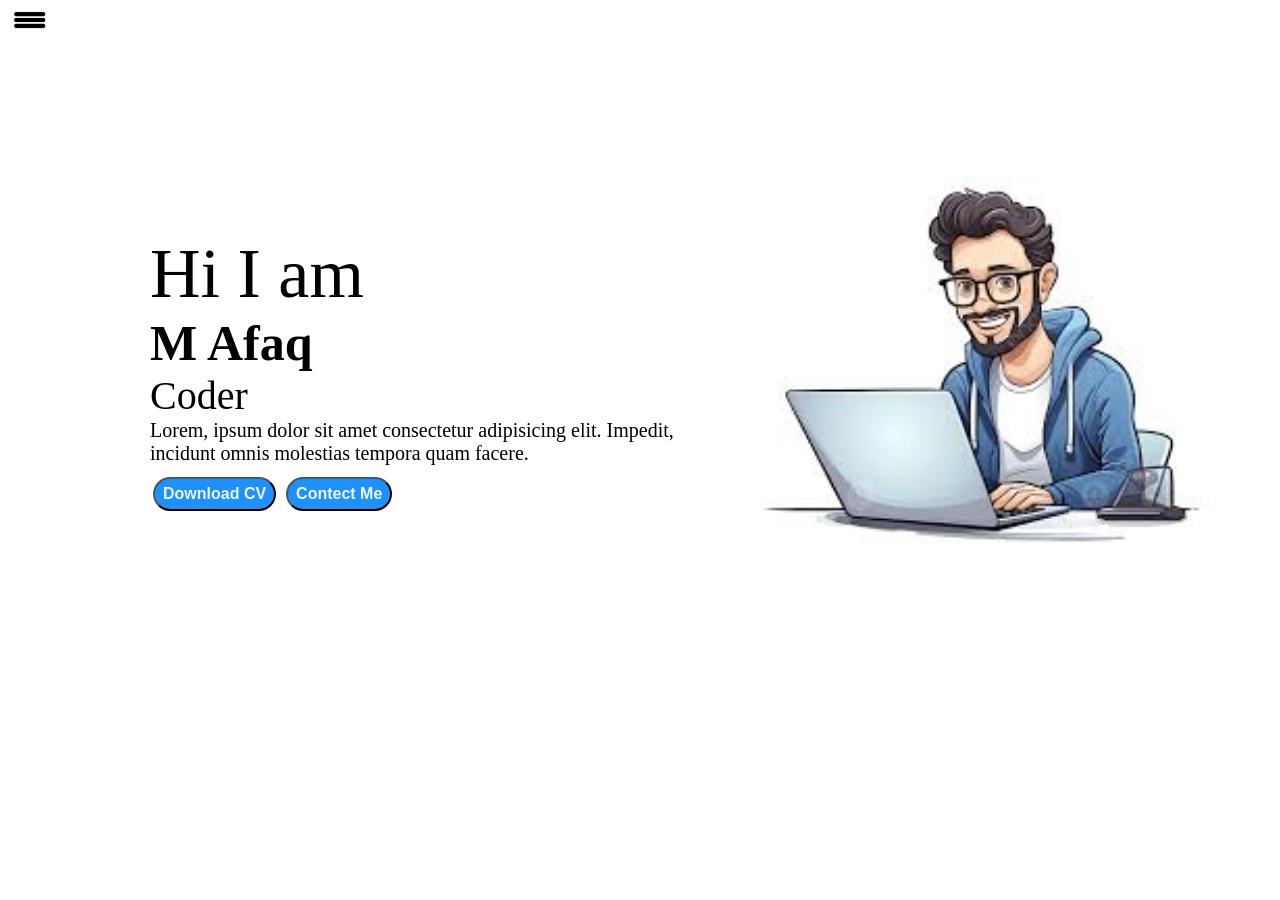
<file: index.html>
<!DOCTYPE html>
<html lang="en">
<head>
    <meta charset="UTF-8">
    <meta name="viewport" content="width=device-width, initial-scale=1.0">
    <link rel="stylesheet" href="style.css">
    <title>My Profile</title>
</head>
<body>
    <div class="container">
    <div class="sidebar sidebarGo">
        <Nav>
            <ul>
                <li><a href="/">Home</a></li>
                <li><a href="/intro.html">My Intro</a></li>
                <li><a href="/services.html">Services</a></li>
                <li><a href="/blog.html">Blog</a></li>
                <li><a href="/contact.html">Contect info</a></li>
            </ul>
        </Nav>
        </div>
        <div class="main">
            <div class="hamburger">
                <img class="ham" src="hamb.png" alt="" width="40px">
                <img class="cross" src="cross.png" alt="" width="20px">
            </div>
            <div class="cont-info">
                <div class="dev-info">
                <div class="hello">Hi I am </div>
                <div class="name">M Afaq</div>
                <div class="about">Coder</div>
                <div class="aboutme">Lorem, ipsum dolor sit amet consectetur adipisicing elit. Impedit, incidunt omnis molestias tempora quam facere.</div>
                <div class="buttons">
                    <a href="/cv.txt" target="_blank">
                    <button class="btn">Download CV</button></a>
                    <a href="/contact.html">
                    <button class="btn">Contect Me</button></a>
                </div>
                </div>
                <div class="mypic"><img src="profile.jpg" alt="M."></div>
            </div>
        </div>
    </div>
    <script src="script.js"></script>
</body>
</html>
</file>
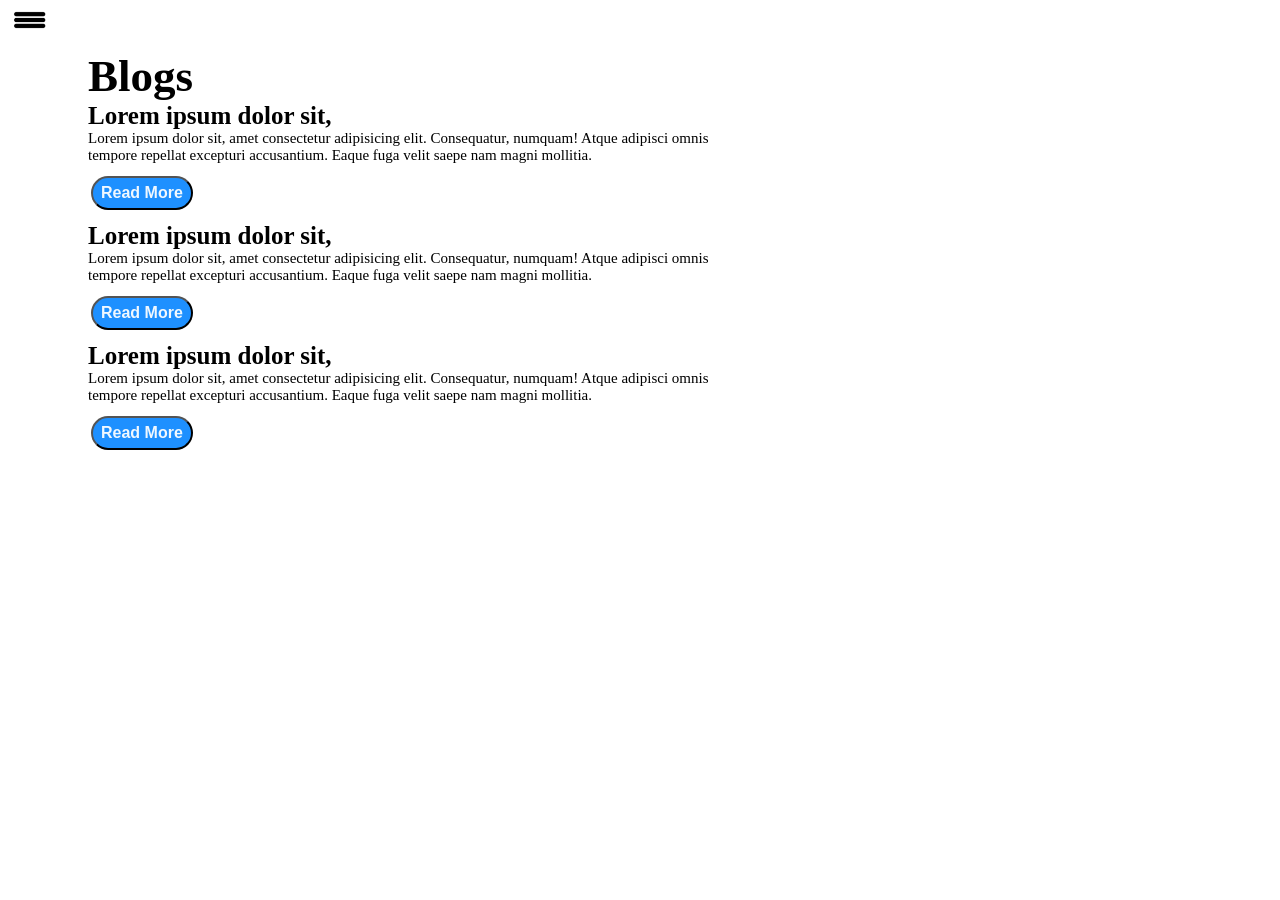
<file: blog.html>
<!DOCTYPE html>
<html lang="en">
<head>
    <meta charset="UTF-8">
    <meta name="viewport" content="width=device-width, initial-scale=1.0">
    <link rel="stylesheet" href="style.css">
    <title>My Profile</title>
</head>
<body>
    <div class="container">
    <div class="sidebar sidebarGo">
        <Nav>
            <ul>
                <li><a href="/">Home</a></li>
                <li><a href="/intro.html">My Intro</a></li>
                <li><a href="/services.html">Services</a></li>
                <li><a href="/blog.html">Blog</a></li>
                <li><a href="/contact.html">Contect info</a></li>
            </ul>
        </Nav>
        </div>
        <div class="main">
            <div class="hamburger">
                <img class="ham" src="hamb.png" alt="" width="40px">
                <img class="cross" src="cross.png" alt="" width="20px">
            </div>
            <div class="blogContainer">
                <h1>Blogs</h1>
                <div class="blogitem">
                    <h2>Lorem ipsum dolor sit, </h2>
                    <p>Lorem ipsum dolor sit, amet consectetur adipisicing elit. Consequatur, numquam! Atque adipisci omnis tempore repellat excepturi accusantium. Eaque fuga velit saepe nam magni mollitia.</p>
                    <button class="btn btn-sm">Read More</button>
                </div>
                <div class="blogitem">
                    <h2>Lorem ipsum dolor sit,</h2>
                    <p>Lorem ipsum dolor sit, amet consectetur adipisicing elit. Consequatur, numquam! Atque adipisci omnis tempore repellat excepturi accusantium. Eaque fuga velit saepe nam magni mollitia.</p>
                    <button class="btn btn-sm">Read More</button>
                </div>
                <div class="blogitem">
                    <h2>Lorem ipsum dolor sit,</h2>
                    <p>Lorem ipsum dolor sit, amet consectetur adipisicing elit. Consequatur, numquam! Atque adipisci omnis tempore repellat excepturi accusantium. Eaque fuga velit saepe nam magni mollitia.</p>
                    <button class="btn btn-sm">Read More</button>
                </div>
                
                
            </div>
        </div>
    </div>
    <script src="script.js"></script>
</body>
</html>
</file>
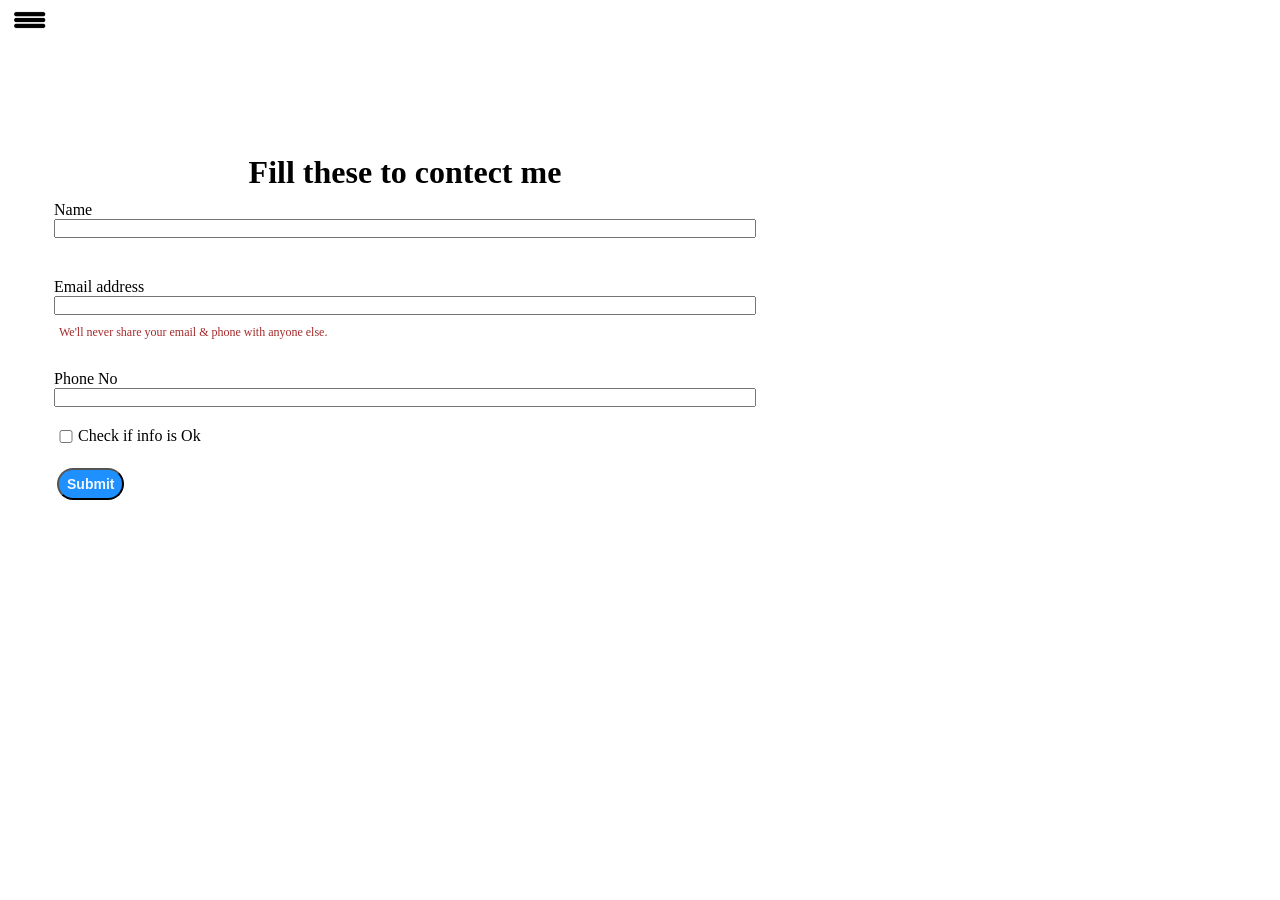
<file: contact.html>
<!DOCTYPE html>
<html lang="en">
<head>
    <meta charset="UTF-8">
    <meta name="viewport" content="width=device-width, initial-scale=1.0">
    <link rel="stylesheet" href="style.css">
    <title>My Profile</title>
</head>
<body>
    <div class="container">
    <div class="sidebar sidebarGo">
        <Nav>
            <ul>
                <li><a href="/">Home</a></li>
                <li><a href="/intro.html">My Intro</a></li>
                <li><a href="/services.html">Services</a></li>
                <li><a href="/blog.html">Blog</a></li>
                <li><a href="/contact.html">Contect info</a></li>
            </ul>
        </Nav>
        </div>
        <div class="main">
            <div class="hamburger">
                <img class="ham" src="hamb.png" alt="" width="40px">
                <img class="cross" src="cross.png" alt="" width="20px">
            </div>
            <div class="contectform">
                <H1>Fill these to contect me</H1>
                <form>
                    <div class="mb-3">
                    <label for="clientname" class="form-label">Name</label>
                    <input type="email" class="form-control" id="clientname" aria-describedby="emailHelp">
                    <div id="emailHelp" class="form-text"></div>
                </div>
                <div class="mb-3">
                    <label for="clientemail" class="form-label">Email address</label>
                    <input type="email" class="form-control" id="clientemail" aria-describedby="emailHelp">
                    <div id="emailHelp" class="form-text">We'll never share your email & phone with anyone else.</div>
                </div>
                <div class="mb-3">
                    <label for="clientphone" class="form-label">Phone No</label>
                    <input type="phone" class="form-control" id="clientphone">
                </div>
                <div class="mb-3 " id="form-check">
                    <input type="checkbox" class="form-check-input" id="exampleCheck1">
                    <label class="form-check-label" for="exampleCheck1">Check if info is Ok</label>
                </div>
                        <button type="submit" class="btn btn-primary">Submit</button>
                </form>
            </div>
        </div>
    </div>
    <script src="script.js"></script>
</body>
</html>
</file>
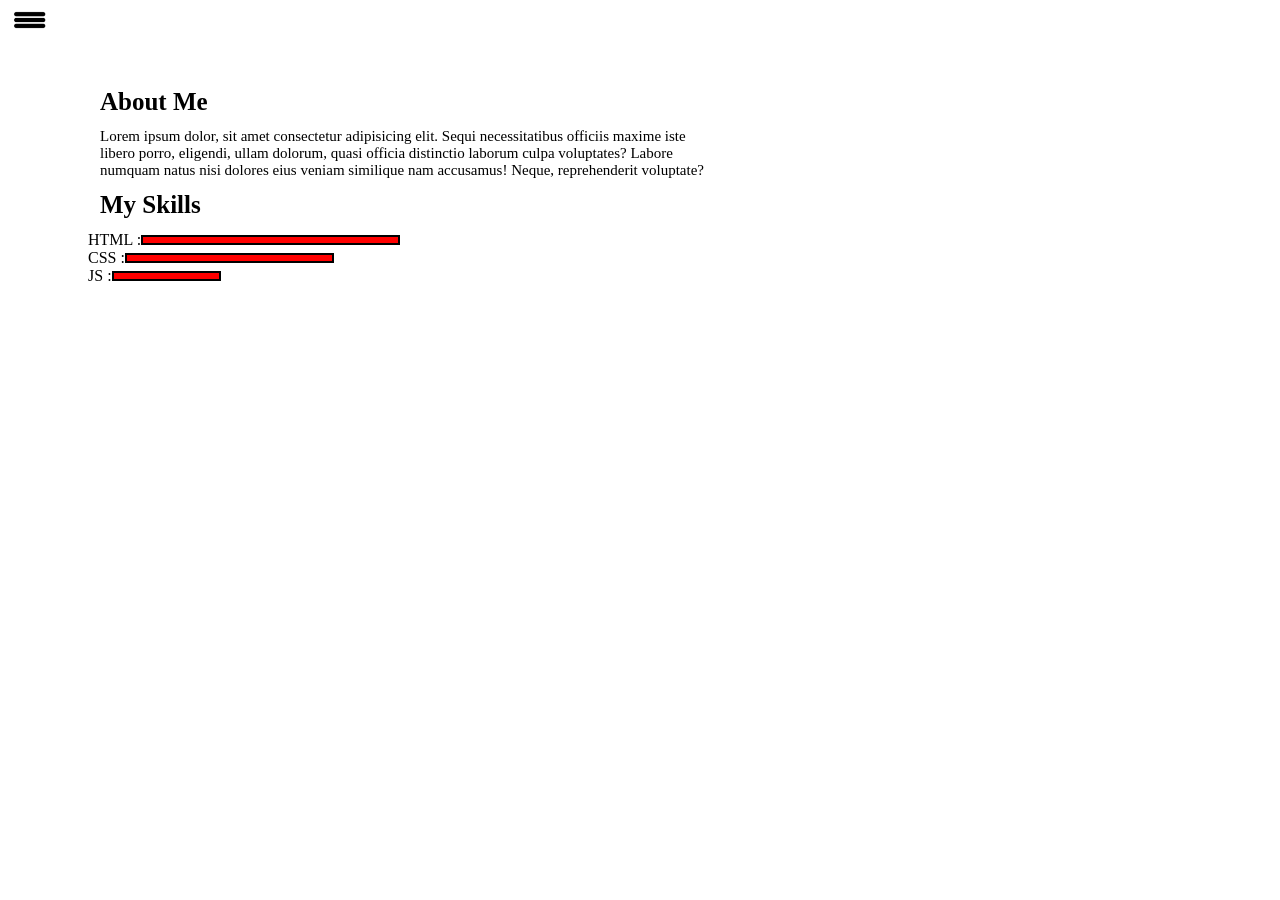
<file: intro.html>
<!DOCTYPE html>
<html lang="en">
<head>
    <meta charset="UTF-8">
    <meta name="viewport" content="width=device-width, initial-scale=1.0">
    <link rel="stylesheet" href="style.css">
    <title>My Profile</title>
</head>
<body>
    <div class="container">
    <div class="sidebar sidebarGo">
        <Nav>
            <ul>
                <li><a href="/">Home</a></li>
                <li><a href="/intro.html">My Intro</a></li>
                <li><a href="/services.html">Services</a></li>
                <li><a href="/blog.html">Blog</a></li>
                <li><a href="/contact.html">Contect info</a></li>
            </ul>
        </Nav>
        </div>
        <div class="main">
            <div class="hamburger">
                <img class="ham" src="hamb.png" alt="" width="40px">
                <img class="cross" src="cross.png" alt="" width="20px">
            </div>
            <div class="intro">
           <h2>About Me</h2>
           <p>Lorem ipsum dolor, sit amet consectetur adipisicing elit. Sequi necessitatibus officiis maxime iste libero porro, eligendi, ullam dolorum, quasi officia distinctio laborum culpa voluptates? Labore numquam natus nisi dolores eius veniam similique nam accusamus! Neque, reprehenderit voluptate?</p>
           <h2>My Skills</h2>
           <div class="skillcontainer"></div>
           <div class="skillper">HTML : <div class="skill t1"></div></div>
           <div class="skillper">CSS : <div class="skill t2"></div></div>
           <div class="skillper">JS : <div class="skill t3"></div></div>
           
        </div>
        </div>
    </div>
    <script src="script.js"></script>
</body>
</html>
</file>
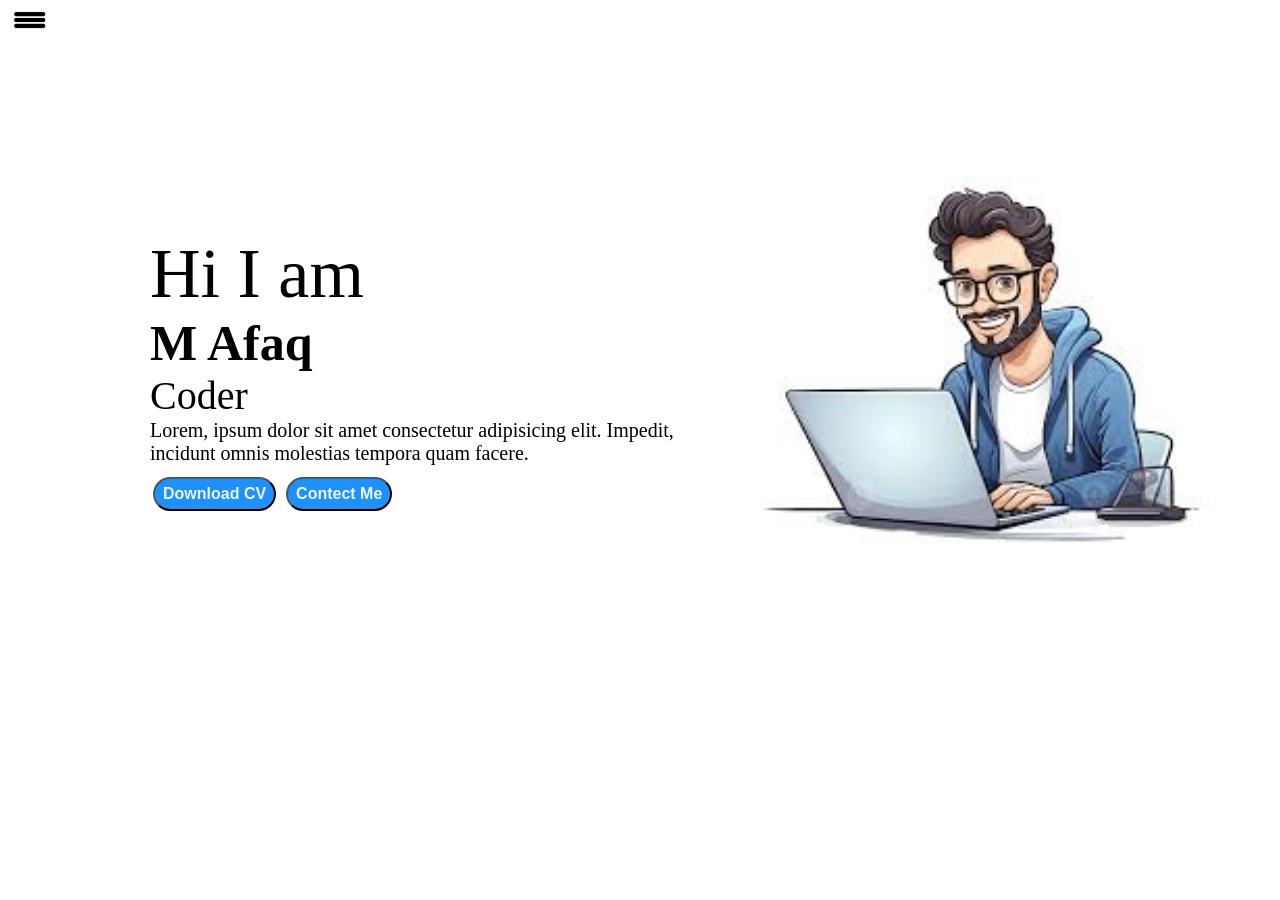
<file: services.html>
<!DOCTYPE html>
<html lang="en">
<head>
    <meta charset="UTF-8">
    <meta name="viewport" content="width=device-width, initial-scale=1.0">
    <link rel="stylesheet" href="style.css">
    <title>My Profile</title>
</head>
<body>
    <div class="container">
    <div class="sidebar sidebarGo">
        <Nav>
            <ul>
                <li><a href="/">Home</a></li>
                <li><a href="/intro.html">My Intro</a></li>
                <li><a href="/services.html">Services</a></li>
                <li><a href="/blog.html">Blog</a></li>
                <li><a href="/contact.html">Contect info</a></li>
            </ul>
        </Nav>
        </div>
        <div class="main">
            <div class="hamburger">
                <img class="ham" src="hamb.png" alt="" width="40px">
                <img class="cross" src="cross.png" alt="" width="20px">
            </div>
            <div class="cont-info">
                <div class="dev-info">
                <div class="hello">Hi I am </div>
                <div class="name">M Afaq</div>
                <div class="about">Coder</div>
                <div class="aboutme">Lorem, ipsum dolor sit amet consectetur adipisicing elit. Impedit, incidunt omnis molestias tempora quam facere.</div>
                <div class="buttons">
                    <button class="btn">Download CV</button>
                    <button class="btn">Contect Me</button>
                </div>
                </div>
                <div class="mypic"><img src="profile.jpg" alt="M."></div>
            </div>
        </div>
    </div>
    <script src="script.js"></script>
</body>
</html>
</file>
<file: style.css>
*{
    margin: 0;
    padding: 0;


}

.container{
    display: flex;
}

.sidebar{
    background-color: rgb(114, 115, 117);
    
    height: 100vh;
    

}

.sidebar nav{
    padding:40px ;

}

.sidebar nav li{
    list-style: none;
    font-size: 30px;
    padding: 40px 0;
}

.sidebar nav li a{
    text-decoration: none;
    color: black;
}

.main{
   /* background-color: blueviolet;*/
    width: 90vh;
}



.cont-info{
   /* background-color: yellowgreen;*/
    height: 52vh;
    width: 118vh;
    margin: 144px auto;
    display: flex;
    justify-content: space-around;
    margin-left: 150px;
    
}

.mypic img{
    height: 52vh;
    
}

.dev-info{
    display: flex;
    justify-content: center;
    flex-direction: column;
  
}

.hello{
    font-size: 70px;

}

.name{
    font-size: 50px;
    font-weight: bold;
}

.about{
    font-size: 40px;
}

.aboutme{
    font-size:20px ;
}

btn{
    margin-top: 44px;
}
.btn {
    color: aliceblue;
    background-color: dodgerblue;
    padding: 6px 8px;
    border-radius: 22px;
    font-weight: bold;
    font-size: 16px;
    margin: 12px 3px;
    cursor: pointer;
}

.btn:hover{
    background-color:wheat ;
    color: dodgerblue;
    
}

.contectform{
    padding: 0 54px;
    padding-top: 154px;

}

.contectform h1{
    text-align: center;
}

.contectform form div{
    padding: 10px 0;
    display: flex;
    flex-direction: column;
}

#emailHelp{
    font-size: 12px;
    color: brown;
    margin: 0 5px;
}

#form-check{
    flex-direction: row;
}

#form-check input{
    width: 24px;
    margin: 3px 0;
}

.btn-primary{
    font-size: 14px;
}

.blogContainer{
    margin: 50px 88px;
}

.blogContainer h1{
    font-weight: bold;
    font-size: 45px;
}

h2{
    font-size: 25px;

}
p{
    font-size: 15px;
}

.intro{
    margin: 88px 88px;
}

.intro h2{
    margin: 12px;

}

.intro p{
    margin: 12px;

}

.skillper{
    display: flex;
    align-items: center;
}

.skill{
    width: 265px;
    height: 6px;
    background-color: red;
    border: 2px solid black;
}

.t1{
    width: 255px;
}

.t2{
    width: 205px;
}

.t3{
    width: 105px;
}

.hamburger{
    position: absolute;
    cursor: pointer;
    left: 10px;
    top: 10px;
}

.cross{
    margin-left: 140px;
}

.sidebarGo{
    transform: translate(-443px, 0px);
    position: absolute;
}
</file>
